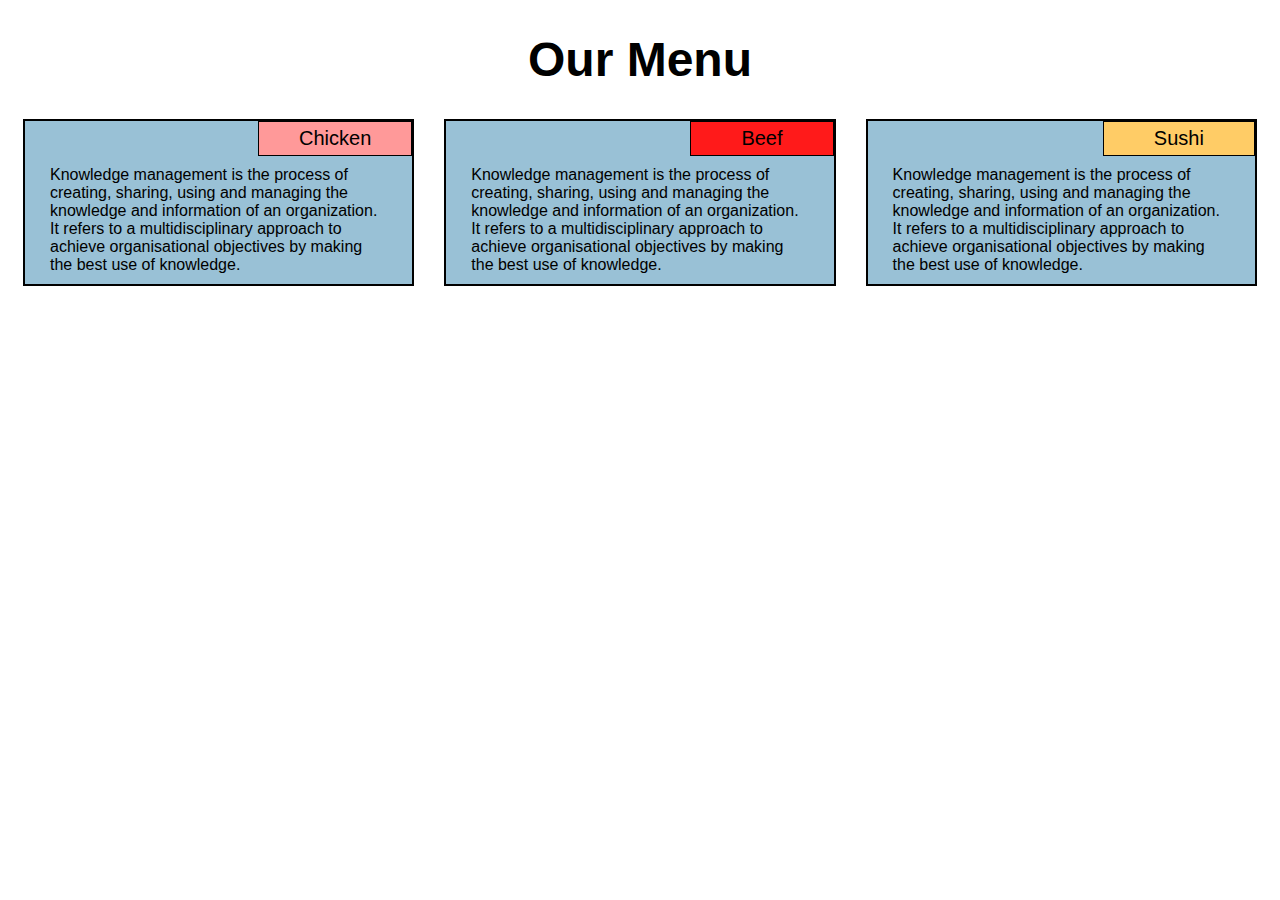
<file: assignment/index.html>
<!DOCTYPE html>
<html>
<head>
<meta charset="utf-8">
<title>Module 2</title>
<link rel="stylesheet" href="css/style.css">
</head>

  <body>
    <h1>Our Menu</h1>
<div class="row">
  <div class="larges colmed">
	<div id="box">
		<p id="chicken">Chicken</p>
		<p>Knowledge management is the process of creating, sharing, using and managing the knowledge and information of an organization. It refers to a multidisciplinary approach to achieve organisational objectives by making the best use of knowledge.
		</p>
	</div>
  </div>
  <div class="larges colmed">
	<div id="box">
		<p id="beef">Beef</p>
		<p>Knowledge management is the process of creating, sharing, using and managing the knowledge and information of an organization. It refers to a multidisciplinary approach to achieve organisational objectives by making the best use of knowledge.</p>
	</div>
  </div>
  <div class="larges col1">
	<div id="box">
		<p id="sushi">Sushi</p>
		<p>Knowledge management is the process of creating, sharing, using and managing the knowledge and information of an organization. It refers to a multidisciplinary approach to achieve organisational objectives by making the best use of knowledge.
		</p>
	</div>
  </div>
</div>
    <footer>
    </footer>
  </body>
</html>
</file>
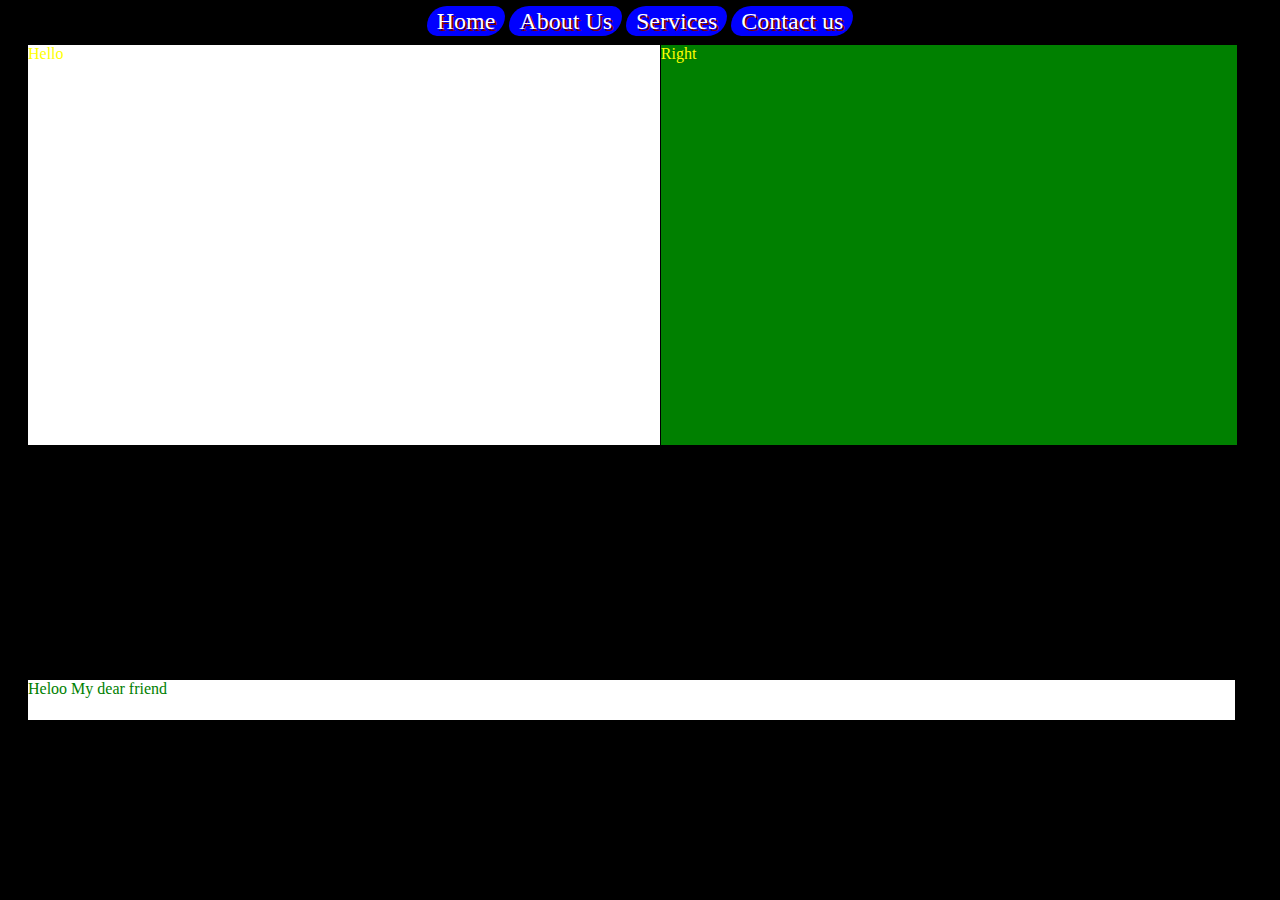
<file: site/index.html>
<!doctype html>
<html>
<head>
	<link rel="stylesheet" type="text/css" href="mystyle.css">
	<title> My site</title>
</head>
<body>
	<header>
<a href="index.html">Home</a>
<a href="about.html">About Us</a>
<a href="service.html">Services</a>
<a href="contact.html">Contact us</a>
</header>
<div id="dv"> Hello </div>

<div id="dv1">Right</div>
<div id="foot"> Heloo My dear friend</div>
</body>
</html>
</file>
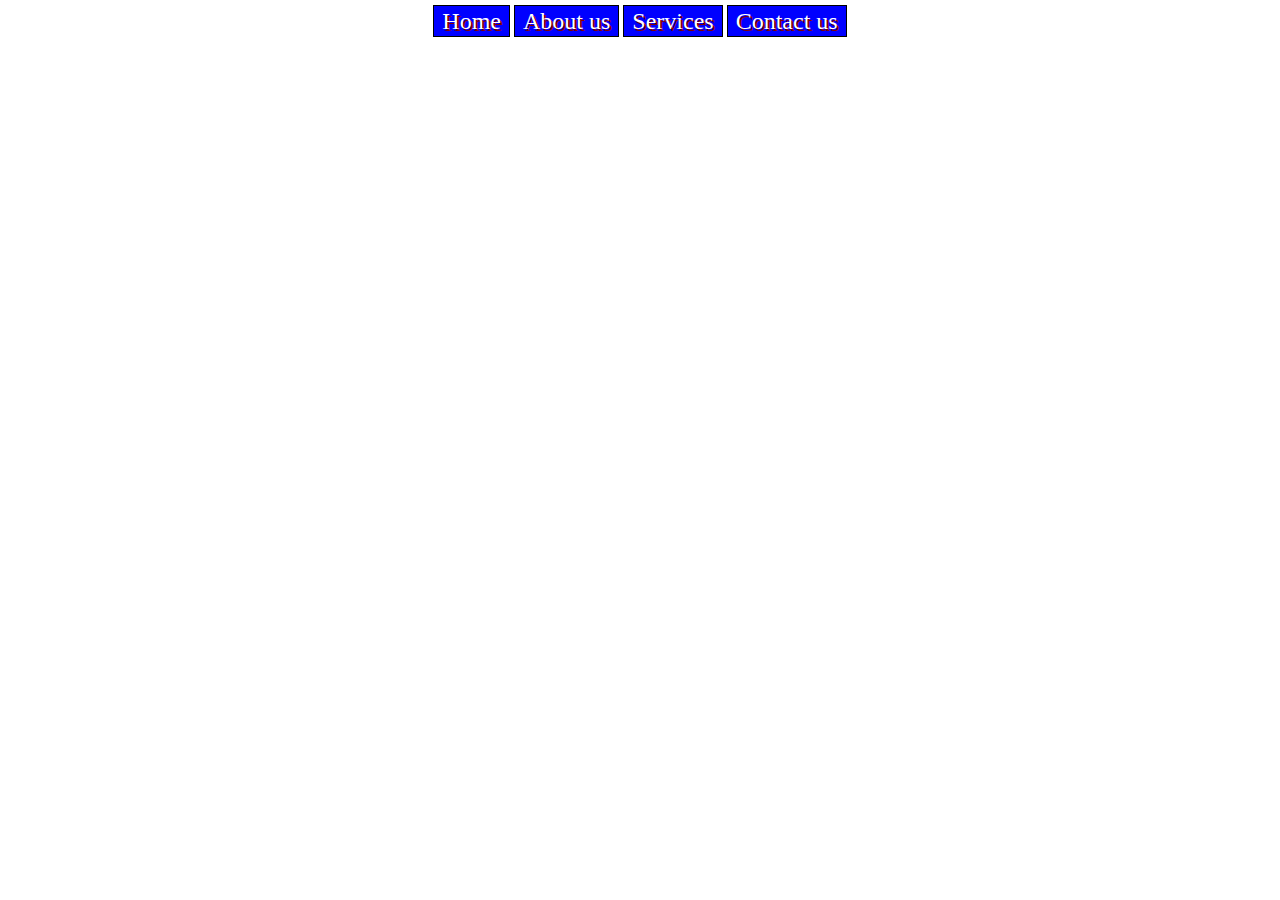
<file: testing/links.html>
<!doctype html>
<html>
<head> <meta charset="utf-8">
<title> Creating Links  </title>
<style type="text/css">
	header{
		text-align: center;
	}
				a:link, a:visited{
				text-decoration: none;
				background-color: blue;
				color: white;
				border: 1px solid black;
				text-align: center;
				width: 300px;
				margin-bottom: 2px;
				font-family: Comic Sans MS;
				font-size: 24px;
				text-transform: bolder;
				text-shadow: 2px 2px maroon;
				padding: 2px 8px 2px 8px;
				
						}
			a:hover, a:active{

				background-color: green;
				color: yellow;
							}

</style>

</head>

<body>
<header>
	<a href="index.html">Home</a>
	<a href="Links.html">About us</a>
	<a href="service.html">Services</a>
	<a href="contact.html"> Contact us</a>
</header>

</body>

<html/>
</file>
<file: assignment/css/style.css>
* {
  box-sizing: border-box;
}

body {
  font-family: 'Comic Sans MS', cursive, sans-serif;
  background-color: white;
}

h1 {
  font-size: 3em;
  text-align: center;
}


#box {
  border: 2px solid black;
  background-color: #99c1d6;
  margin-right: 15px;
  margin-left: 15px;
  margin-bottom: 30px;

}

p#chicken {
  background-color: #ff9999;
    font-size: 125%;
  float: right;
  border: 1px solid black;
  padding: 5px 40px 5px 40px;
  position: top-right;
  margin-top: 0px;
  margin-right: 0px;
  
}

p#beef {
  background-color: #ff1a1a;
    font-size: 125%;
  float: right;
  border: 1px solid black;
  padding: 5px 50px 5px 50px;
    position: top-right;
  margin-top: 0px;
  margin-right: 0px;
  
}

p#sushi {
  background-color: #ffcc66;
    font-size: 125%;
  float: right;
  border: 1px solid black;
  padding: 5px 50px 5px 50px;
    position: top-right;
  margin-top: 0px;
  margin-right: 0px;
  
}

p {
  font-size: 100%;
  padding: 5px;
  margin-top: 40px;
  margin-left: 20px;
  margin-right: 20px;
  margin-bottom: 5px;
}

/* Simple Responsive Framework. */
.row {
  width: 100%;
}
/********** Large devices only **********/
@media (min-width: 992px) {
  
  .larges, .largeb {
    float: left;
  }
  
  .larges {
    width: 33.33%;
  }
 
  .largeb {
    width: 100%;
  }
}
/********** Medium devices only **********/
@media (min-width: 768px) and (max-width: 991px) {
    
  .colmed, .col1 {
    float: left;
  }
  
  .colmed {
    width: 50%;
  }
  .col1 {
    width: 100%;
  }
}
</file>
<file: site/mystyle.css>
body{
	background-color:black;
	}
	header{
		text-align: center;
	}
	a:link, a:visited{
				text-decoration: none;
				background-color: blue;
				color: white;
				border: 1px black;
				border-radius: 20px;
				border-bottom-left-radius: 10px;
				border-top-right-radius: 10px;
				text-align: center;
				width: 300px;
				margin-bottom: 2px;
				font-family: Comic Sans MS;
				font-size: 24px;
				text-transform: bolder;
				text-shadow: 2px 2px maroon;
				padding: 2px 10px 2px 10px;
						}
	a:hover, a:active{
		background-color: white;
		color: blue;
		text-shadow: 2px 2px green;
	}
#dv{
	position: relative;
	width: 50%;
	margin-top: 10px;
	margin-left: 20px;
	float: left;
	height: 400px;
	background-color: white;
color: yellow;
font-family: cambria;
}
#dv1{
	position: absolute;
	width: 45%;
	margin-top: 10px;
	margin-left: 51%;
	height: 400px;
	background-color: green;
color: yellow;
font-family: cambria;
}
#foot {
    width: 95.5%;
    margin-left: 20px;
    margin-top: 51%;
    height: 40px;
    background-color: white;
    color: green;
    font-family: cambria;
}
</file>
